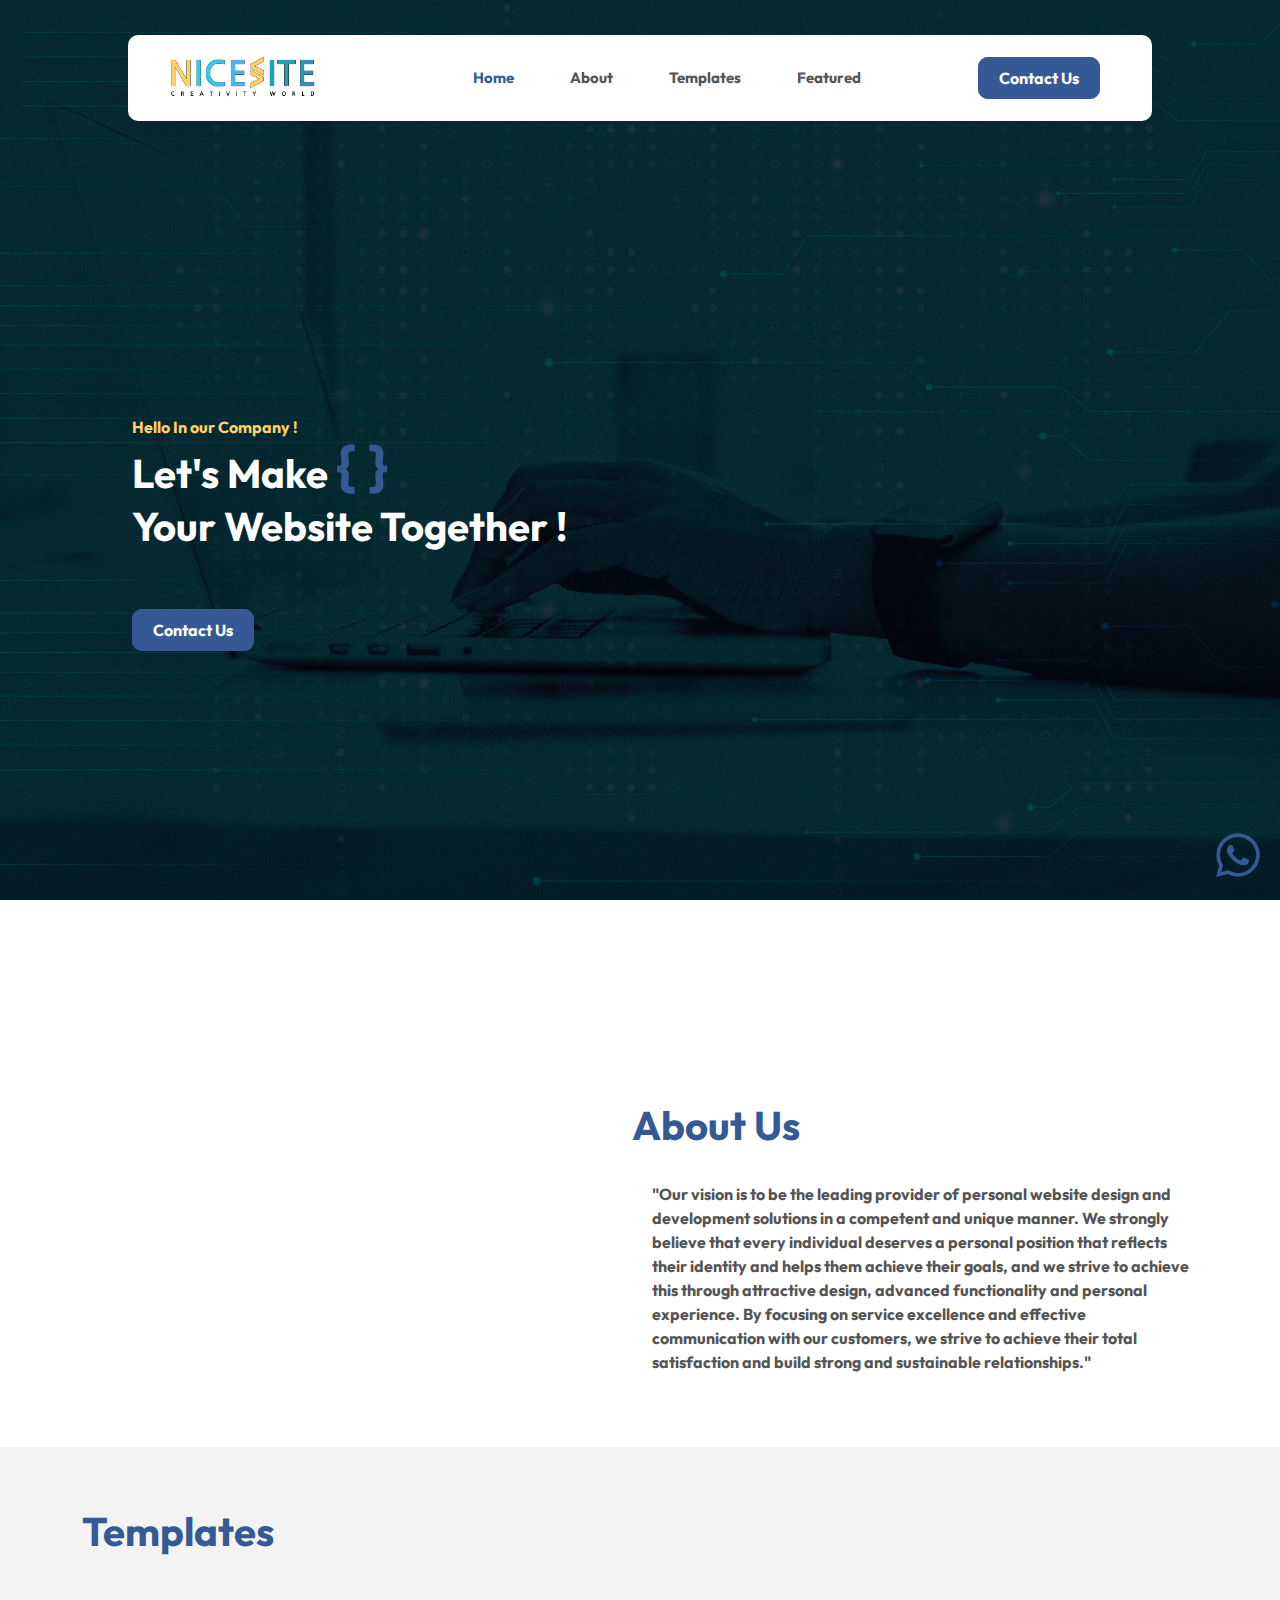
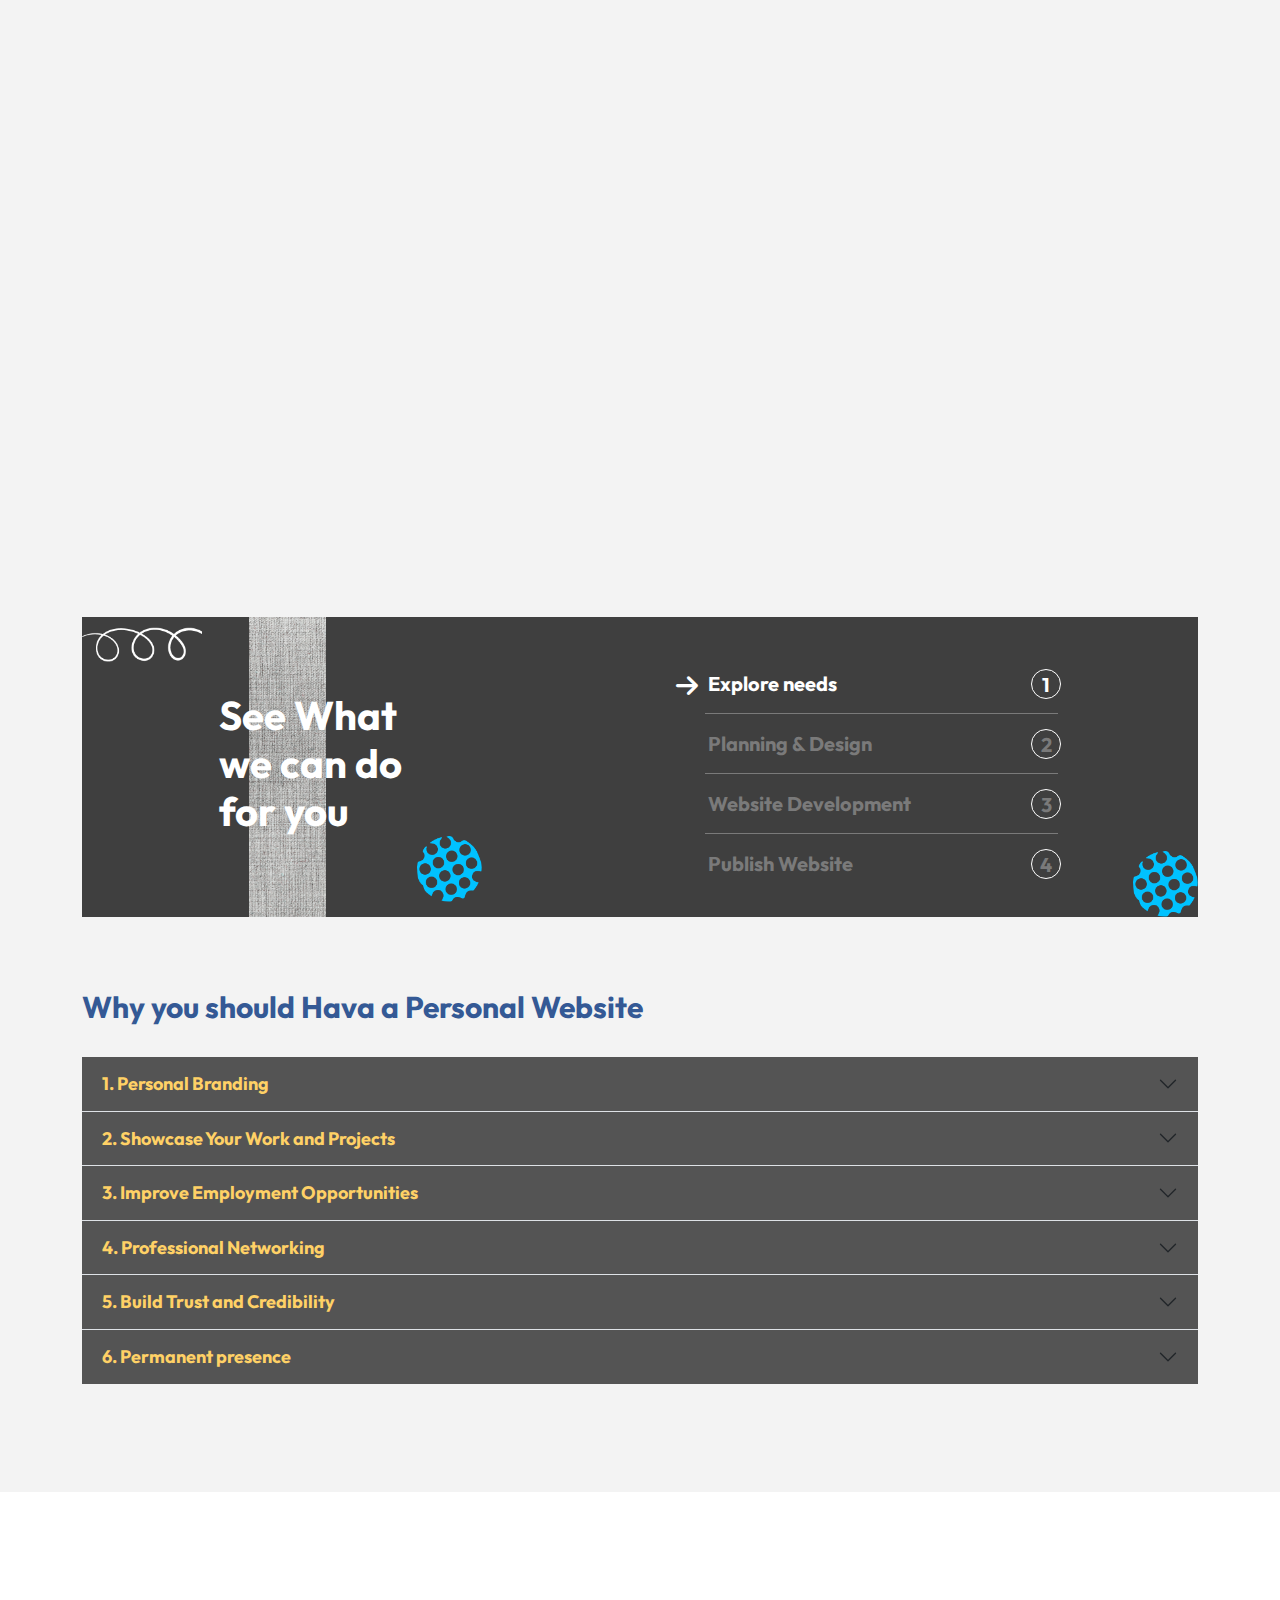
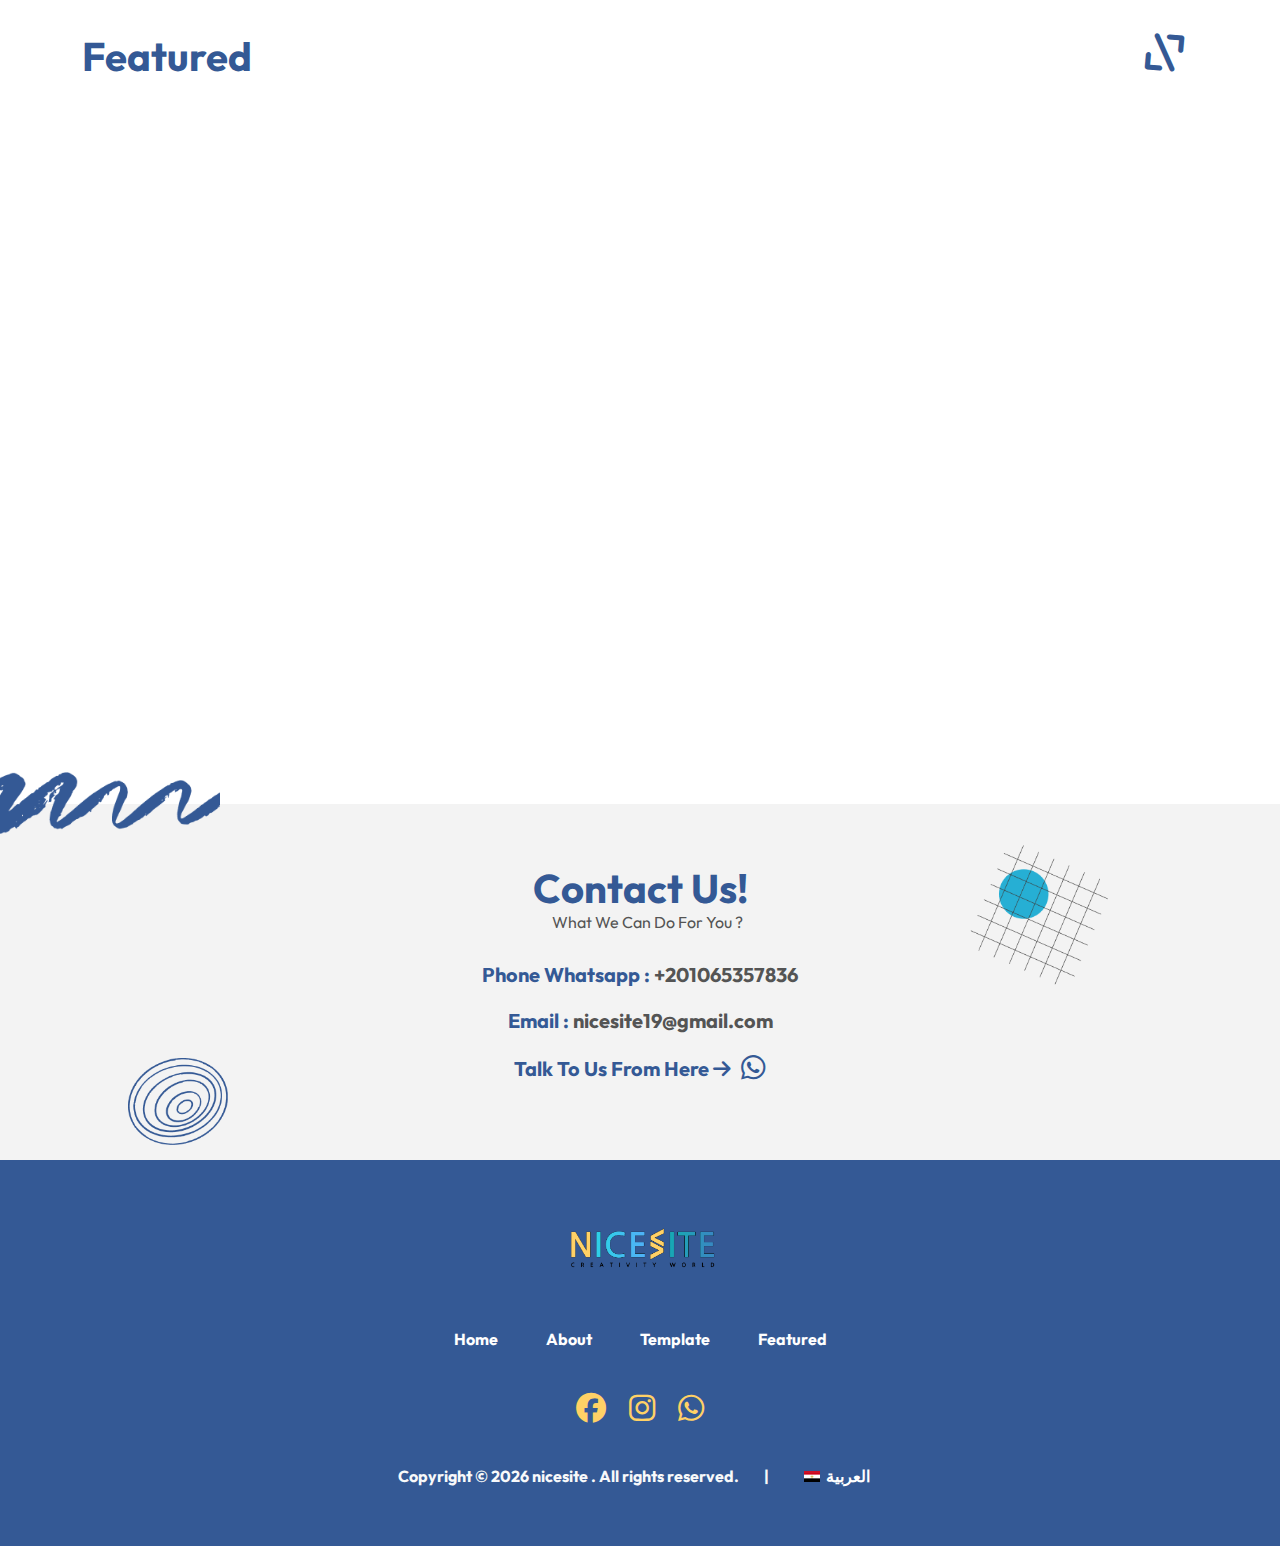
<file: index.html>
<!DOCTYPE html>
<html lang="en">
<head>
    <meta charset="UTF-8">
    <meta http-equiv="X-UA-Compatible" content="IE=edge">
    <meta name="viewport" content="width=device-width, initial-scale=1.0">
    <!-- BootStarp -->
    <link rel="stylesheet" href="css/bootstrap.min.css">
    <!-- FontAusom -->
    <link rel="stylesheet" href="css/all.min.css">
    <!-- My File -->
    <link rel="stylesheet" href="css/main.css">
    <!-- Font -->
    <link rel="preconnect" href="https://fonts.googleapis.com">
    <link rel="preconnect" href="https://fonts.gstatic.com" crossorigin>
    <link href="https://fonts.googleapis.com/css2?family=Outfit:wght@100..900&display=swap" rel="stylesheet">
    <link rel="website icon" href="imgs/icon.png" type="png">
    <title>Nice Site</title>
</head>
<body>
    <!-- اوعا تنسا الفونت يا بودددددددد <3 -->    
  <div class="whatsappicon">
    <a href="https://wa.me/message/UJYAAJQJXJMFF1" target="_blank"><i class="fa-brands fa-whatsapp"></i></a>
    <p>Talk To Us</p>
  </div>
    <!-- Start Nav -->
  <nav class="navbar navbar-expand-lg">
  <div class="container">
    <!-- <img src="imgs/mylogo.png" class="img-" alt=""> -->
    <a class="navbar-brand" href="#"><img src="imgs/mylogo.png" class="img-fluid" alt=""></a>
    <button class="navbar-toggler" type="button" data-bs-toggle="collapse" data-bs-target="#navbarSupportedContent" aria-controls="navbarSupportedContent" aria-expanded="false" aria-label="Toggle navigation">
      <span class="navbar-toggler-icon"></span>
    </button>
    <div class="collapse navbar-collapse" id="navbarSupportedContent">
      <ul class="navbar-nav m-auto mb-2 mb-lg-0">
        <li class="nav-item">
          <a class="nav-link active" aria-current="page" href="#">Home</a>
        </li>
        <li class="nav-item">
          <a class="nav-link" href="#about">About</a>
        <li class="nav-item">
          <a class="nav-link" href="#templates">Templates</a>
        <li class="nav-item">
          <a class="nav-link" href="#featured">Featured</a>
        </li>
      </ul>
      <div class="contactus d-none d-lg-block">
          <a href="#contactus">Contact Us</a>
      </div>
    </div>
  </div>
</nav>
   <!-- Start Nav -->
   <!-- Start Home -->
   <div class="home" id="home">
     <div class="container">
       <div class="text">
         <p class="firstphome">Hello In our Company !</p>
           <h1>Let's Make <span>{ }</span> <br> <span> Your Website Together ! </span></h1>
           <!-- <p>Stand out among your competitors with a distinctive and attractive design</p> -->
           <!-- <p>To become the perfect choice for creating distinctive personal websites 
             that help people highlight their personal brands and achieve their goals.</p> -->
           <div class="contactus">
              <a href="#contactus">Contact Us</a>
          </div>
            </div>
     </div>
   </div>
   <!-- End Home -->
   <!-- Start About -->
   <div class="about" id="about">
     <div class="container position-relative">
       <img src="imgs/Vector.png" alt="" class="aboutimage img-fluid vector-1" >
       <img src="imgs/Vector.png" alt="" class="aboutimage img-fluid vector-2" > 
        <div class="funabout">
           <div class="grid"><img src="imgs/grid.png" alt="" class="img-fluid"></div>
           <div class="circle"><img src="imgs/circle.png" alt="" class="img-fluid"></div>
        </div>
          <div class="row align-items-center">
            <div class="col-lg-6">
               <div class="row g-2 align-items-center">
                 <div class="col-6 position-relative" style="z-index: 2;">
                   <img src="imgs/a2.jpg" alt="" class="img-fluid rounded" style="transition-delay: 0.6s;">
                  </div>
                  <div class="col-6" style="z-index: 2;">
                    <img src="imgs/a1.jpg" alt="" class="img-fluid rounded" style="transition-delay: 0.4s;">
                    <img src="imgs/a3.jpg" alt="" class="img-fluid mt-2 rounded" style="transition-delay: 0.2s;">
                 </div>
               </div>
            </div>
            <div class="col-lg-6" style="margin-top: 100px;">
              <h3>About Us</h3>
              <p>"Our vision is to be the leading provider of personal website design and development solutions in
                 a competent and unique manner.  We strongly believe that every individual deserves 
                 a personal position that reflects their identity and helps them achieve their goals, 
                 and we strive to achieve this through attractive design, advanced functionality and personal experience.
                  By focusing on service excellence and effective communication with our customers, we strive to achieve their 
                  total satisfaction and build strong and sustainable relationships."</p>
            </div>
          </div>
     </div>
   </div>
   <!-- End About -->
   <!-- Start Templets -->
   <div class="templets" id="templates">
     <div class="container">
       <!-- <img src="imgs/star.png" alt="" class="star"> -->
        <h2>Templates</h2>
        <div class="row g-2 pt-5 pb-4">
          <div class="col-lg-4 col-md-6">
            <div class="card n_1 position-relative">
              <div class="image">
              <img src="imgs/1.png" class="card-img-top" alt="...">
              <div class="link">
                <a href="https://abdalaahmed1919.github.io/template_2/" target="_blank">Link</a>
              </div>
            </div> 
              <div class="card-body">
                <p class="card-text">Template 1</p>
              </div>
            </div>
          </div>
          <div class="col-lg-4 col-md-6">
            <div class="card n_2 position-relative">
              <div class="image">
              <img src="imgs/2.png" class="card-img-top" alt="...">
              <div class="link">
                <a href="https://abdalaahmed1919.github.io/template_4/" target="_blank">Link</a>
              </div>
              </div>
              <div class="card-body">
                <p class="card-text">Template 2</p>
              </div>
            </div>
          </div>
          <div class="col-lg-4 col-md-6">
            <div class="card n_3 position-relative">
              <div class="image">
              <img src="imgs/3.png" class="card-img-top" alt="...">
              <div class="link">
                <a href="https://abdalaahmed1919.github.io/template_5/" target="_blank">Link</a>
              </div>
              </div>
              <div class="card-body">
                <p class="card-text">Template 3</p>
              </div>
            </div>
          </div>
          <div class="col-lg-4 col-md-6">
            <div class="card n_4 position-relative">
              <div class="image">
              <img src="imgs/4.png" class="card-img-top" alt="...">
              <div class="link">
                <a href="https://abdalaahmed1919.github.io/template_1/" target="_blank">Link</a>
              </div>
              </div>
              <div class="card-body">
                <p class="card-text">Template 4</p>
              </div>
            </div>
          </div>
          <div class="col-lg-4 col-md-6">
            <div class="card n_5 position-relative">
              <div class="image">
              <img src="imgs/5.png" class="card-img-top" alt="...">
              <div class="link">
                <a href="https://abdalaahmed1919.github.io/template_3/" target="_blank">Link</a>
              </div>
              </div>
              <div class="card-body">
                <p class="card-text">Template 5</p>
              </div>
            </div>
          </div>
          <div class="col-lg-4 col-md-6">
            <div class="card n_6 position-relative">
              <div class="image">
              <img src="imgs/6.png" class="card-img-top" alt="...">
              <div class="link">
                <a href="https://abdalaahmed1919.github.io/template_6/" target="_blank">Link</a>
              </div>
              </div>
              <div class="card-body">
                <p class="card-text">Template 6</p>
              </div>
            </div>
          </div>
        </div>
        <div class="graycard mt-5 pt-4 pb-4 d-flex d-lg-flex d-md-flex">
          <img src="imgs/33.png" alt="" class="ball_1">
          <img src="imgs/33.png" alt="" class="ball_2">
          <img src="imgs/lolbe.png" alt="" class="lolbe">
          <img src="imgs/graywall.png" alt="" class="graywall">
          <div class="text">
                <h3>See What <br> we can do <br> for you </h3>
          </div>
          <div class="list">
            <ul>
              <li> <i class="fa-solid fa-arrow-right"></i> Explore needs <span>1</span></li>
              <li>Planning & Design <span>2</span></li>
              <li>Website Development <span>3</span></li>
              <li>Publish Website <span>4</span></li>
            </ul>
          </div>
        </div>
        <div class="imporatant pt-5 pb-5 mt-4 ">
          <h3>Why you should Hava a Personal Website</h3>
          <div class="accordion accordion-flush pt-4" id="accordionFlushExample">
            <div class="accordion-item">
              <h2 class="accordion-header">
                <button class="accordion-button collapsed" type="button" data-bs-toggle="collapse" data-bs-target="#flush-collapseOne" aria-expanded="false" aria-controls="flush-collapseOne">
                  1. Personal Branding 
                </button>
              </h2>
              <div id="flush-collapseOne" class="accordion-collapse collapse" data-bs-parent="#accordionFlushExample">
                <div class="accordion-body">Stand Out: A personal website helps you stand out in your field by showcasing your skills, experiences, and work.
                  <br> Control Your Image: You can control how you present yourself to the public, rather than relying solely on social media platforms.</div>
              </div>
            </div>
            <div class="accordion-item">
              <h2 class="accordion-header">
                <button class="accordion-button collapsed" type="button" data-bs-toggle="collapse" data-bs-target="#flush-collapseTwo" aria-expanded="false" aria-controls="flush-collapseTwo">
                  2. Showcase Your Work and Projects
                </button>
              </h2>
              <div id="flush-collapseTwo" class="accordion-collapse collapse" data-bs-parent="#accordionFlushExample">
                <div class="accordion-body">Portfolio: If you are a designer, writer, photographer, or developer, you can use your personal website to display your work and projects. This helps attract clients and job opportunities.</div>
              </div>
            </div>
            <div class="accordion-item">
              <h2 class="accordion-header">
                <button class="accordion-button collapsed" type="button" data-bs-toggle="collapse" data-bs-target="#flush-collapseThree" aria-expanded="false" aria-controls="flush-collapseThree">
                  3. Improve Employment Opportunities
                </button>
              </h2>
              <div id="flush-collapseThree" class="accordion-collapse collapse" data-bs-parent="#accordionFlushExample">
                <div class="accordion-body">Interactive Resume: A personal website can serve as an interactive resume where potential employers can learn about your detailed experiences and skills.
                 <br> Digital Presence: Your online presence can attract new job opportunities by showcasing your talents to potential employers.</div>
              </div>
            </div>
            <div class="accordion-item">
              <h2 class="accordion-header">
                <button class="accordion-button collapsed" type="button" data-bs-toggle="collapse" data-bs-target="#flush-collapsefour" aria-expanded="false" aria-controls="flush-collapseThree">
                  4. Professional Networking
                </button>
              </h2>
              <div id="flush-collapsefour" class="accordion-collapse collapse" data-bs-parent="#accordionFlushExample">
                <div class="accordion-body">Communication Tool: A personal website provides a way to connect with other professionals in your field, by offering contact information and links to social media profiles.</div>
              </div>
            </div>
            <div class="accordion-item">
              <h2 class="accordion-header">
                <button class="accordion-button collapsed" type="button" data-bs-toggle="collapse" data-bs-target="#flush-collapsefive" aria-expanded="false" aria-controls="flush-collapseThree">
                  5. Build Trust and Credibility
                </button>
              </h2>
              <div id="flush-collapsefive" class="accordion-collapse collapse" data-bs-parent="#accordionFlushExample">
                <div class="accordion-body">Professional Appearance: A professional website enhances your credibility and trustworthiness, whether from potential clients or business partners.
                <br>  Showcase Awards and Certifications: Displaying awards and certifications can confirm your competence and expertise.</div>
              </div>
            </div>
            <div class="accordion-item">
              <h2 class="accordion-header">
                <button class="accordion-button collapsed" type="button" data-bs-toggle="collapse" data-bs-target="#flush-collapsesix" aria-expanded="false" aria-controls="flush-collapseThree">
                  6. Permanent presence
                </button>
              </h2>
              <div id="flush-collapsesix" class="accordion-collapse collapse" data-bs-parent="#accordionFlushExample">
                <div class="accordion-body">Always Available: A personal website is available around the clock, allowing people to learn more about you at any time.
                 <br>  Global Reach: Anyone from anywhere in the world can access your personal website, expanding your reach and influence.</div>
              </div>
            </div>
          </div>
        </div>
     </div>
   </div>
   <!-- End Templets -->
   <!-- Start Featured -->
   <div class="featured" id="featured">
     <div class="container">
      <i class="fa-solid fa-code"></i>
         <h2>Featured</h2>
          <div class="row g-2 pt-5">
            <div class="col-lg-4 col-md-6">
              <div class="card">
                <div class="card-title">Custom Design</div>
                <div class="card-text">
                  Creating a unique website that perfectly aligns with the client's identity and goals.
                </div>
              </div>
            </div>
            <div class="col-lg-4 col-md-6">
              <div class="card">
                <div class="card-title">Responsive</div>
                <div class="card-text">
                  Ensuring a seamless user experience across various devices such as desktops, smartphones, and tablets.
                </div>
              </div>
            </div>
            <div class="col-lg-4 col-md-6">
              <div class="card">
                <div class="card-title">Good user experience</div>
                <div class="card-text">
                  Designing a user-friendly interface and effective navigation to ensure user comfort and engagement.
                </div>
              </div>
            </div>
            <div class="col-lg-4 col-md-6">
              <div class="card">
                <div class="card-title">Hosting & Technical Support</div>
                <div class="card-text">
                  Providing secure and reliable hosting services for personal websites along with continuous technical support.
                </div>
              </div>
            </div>
            <div class="col-lg-4 col-md-6">
              <div class="card">
                <div class="card-title">Advanced Technology</div>
                <div class="card-text">
                  Using the latest web development technologies and tools such as HTML5, CSS3, JavaScript, and others to ensure superior performance and long-term security.
                </div>
              </div>
            </div>
            <div class="col-lg-4 col-md-6">
              <div class="card">
                <div class="card-title">Standards Compliance</div>
                <div class="card-text">
                  Ensuring compliance with global web standards to provide a consistent and reliable user experience.
                </div>
              </div>
            </div>
          </div>
     </div>
   </div>
   <!-- End Featured -->
   <!-- Start Contact Us -->
   <div class="contactuspage text-center" id="contactus">
     <div class="container">
       <img src="imgs/p.png" alt="" class="img-fluid upcontact">
       <img src="imgs/Frame.png" alt="" class="lolbecontact img-fluid">
      <div class="funabout">
        <div class="grid"><img src="imgs/grid.png" alt="" class="img-fluid"></div>
        <div class="circle"><img src="imgs/circle.png" alt="" class="img-fluid"></div>
     </div>
        <h2>Contact Us!</h2>
        <p class="pfirst">What We Can Do For You ?</p>
        <div class="information">
          <p>Phone Whatsapp :<span> +201065357836</span></p>
          <p>Email :<span> nicesite19@gmail.com</span></p>
          <P>Talk To Us From Here <i class="fa-solid fa-arrow-right"></i> <a target="_blank" href="https://wa.me/message/UJYAAJQJXJMFF1"><i class="fa-brands fa-whatsapp whatsapp"></i></a> </P>
        </div>
     </div>
   </div>
   <!-- End Contact Us -->
   <!-- Start Footer -->
   <div class="footer text-center">
     <div class="container">
       <div class="row">
         <div class="col-12">
          <div class="logo mb-3">
            <img src="imgs/mylogo.png" alt="" class="img-fluid logo"> 
          </div>
          <!-- <p class="text-light fw-bold ms-4 col_1">Concept Softworks is a software company, 
            we develop custom built software for clients - covering everything from financial institutions 
            & medical companies all the way to tech companies and government organizations.</p> -->
         </div>
         <div class="col-12">
           <ul class="navbar-nav fw-bold">
             <li class="p-lg-4  p-2"> <a href="#home" class=" nav-link">Home</a> </li>
             <li class="p-lg-4  p-2"> <a href="#about" class="nav-link">About</a> </li>
             <li class="p-lg-4  p-2"> <a href="#templates" class="nav-link">Template</a> </li>
             <li class="p-lg-4  p-2"> <a href="#featured" class=" nav-link">Featured</a> </li>
           </ul>
           <div class="socialmedia">
           <a href="https://www.facebook.com/profile.php?id=61561464607743" target="_blank"><i class="fa-brands fa-facebook"></i></a>
           <a href="https://www.instagram.com/nicesite_agency?igsh=eXVydHVyaWxvbzBr" target="_blank"><i class="fa-brands fa-instagram"></i></a>
           <a href="https://wa.me/message/UJYAAJQJXJMFF1" target="_blank"><i class="fa-brands fa-whatsapp"></i></a>
           </div>
         </div>
       </div>
       <div class="bootomfooter pt-4 text-light fw-bold">
         <p class="year">Copyright © <span></span> nicesite . All rights reserved.</p>
       <p>|</p>  <a href="ar.html" target="_blank" class="btn"><p class=" fw-bold"> <img src="imgs/flag.png" alt="">  العربية   </p></a>
       </div>
     </div>
   </div>
   <!-- End Footer -->
    <script src="js/bootstrap.bundle.min.js"></script>
    <script src="js/main.js"></script>
</body>
</html>
</file>
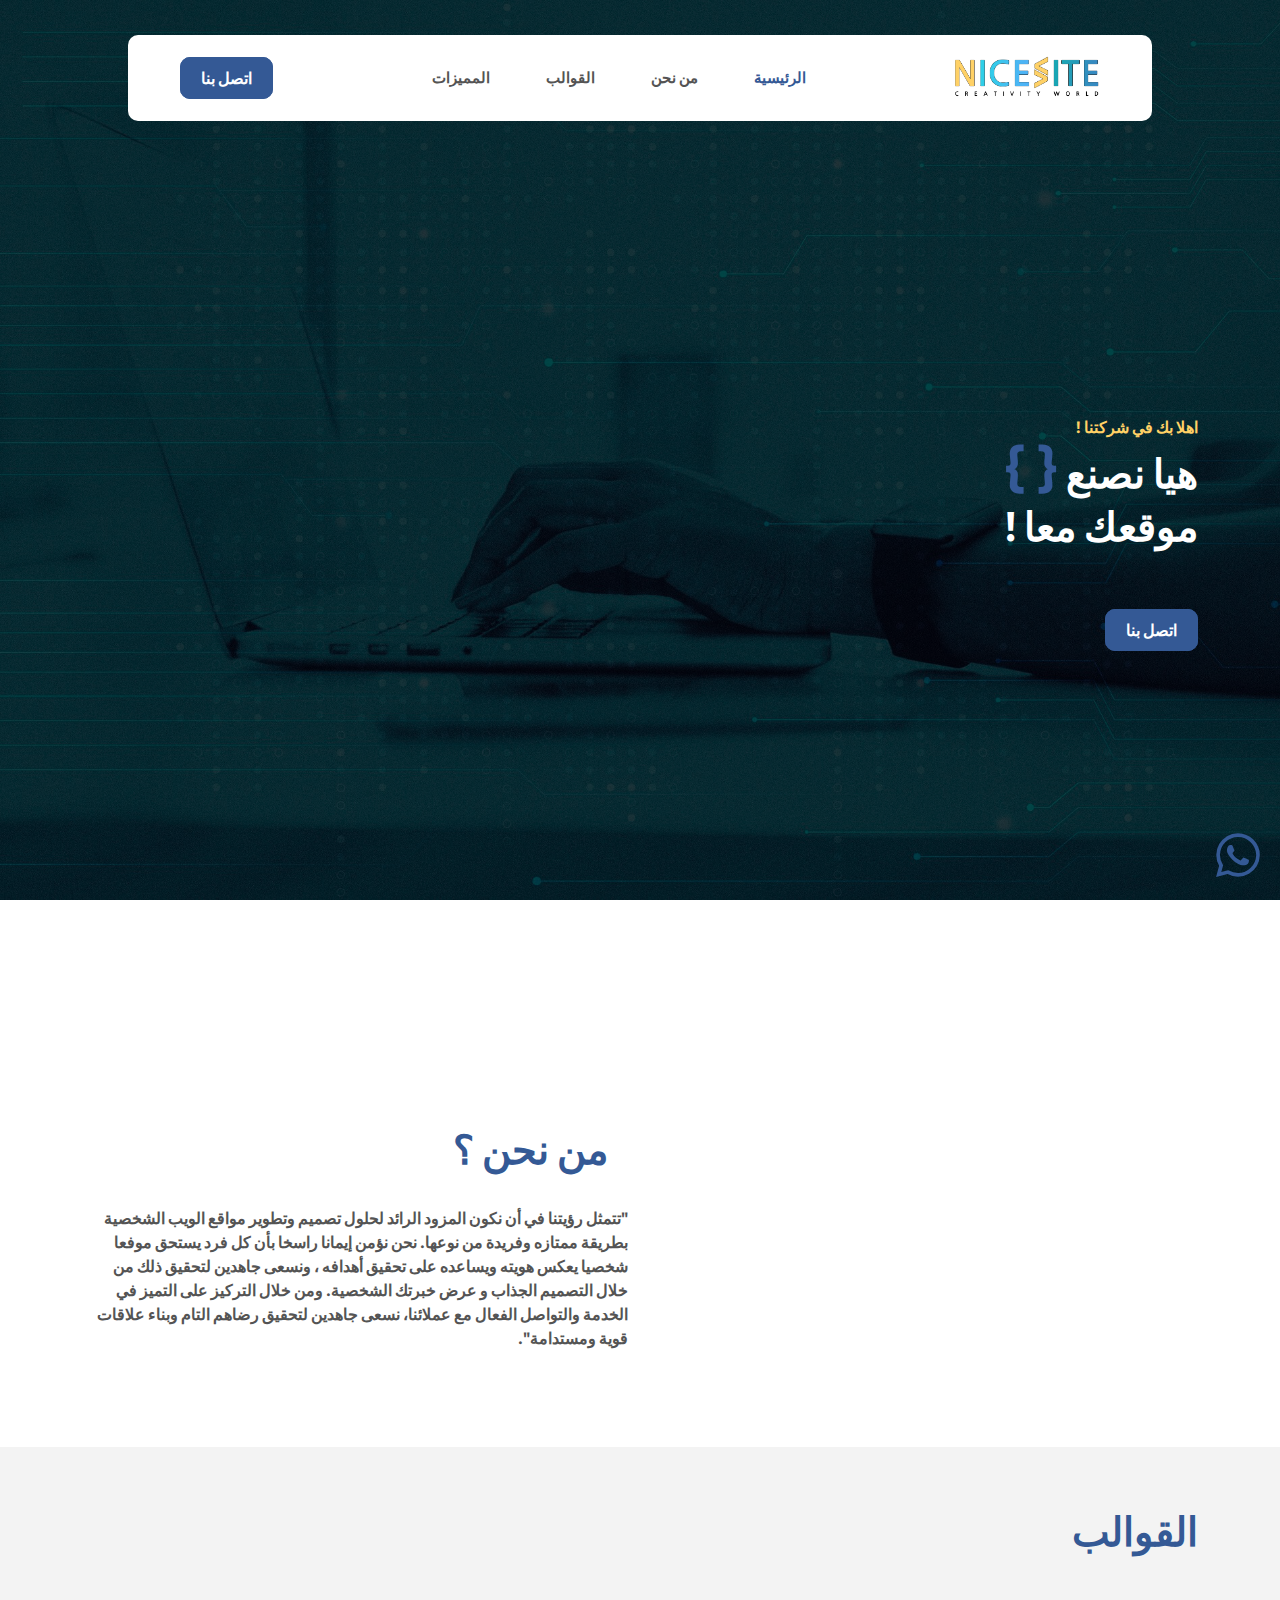
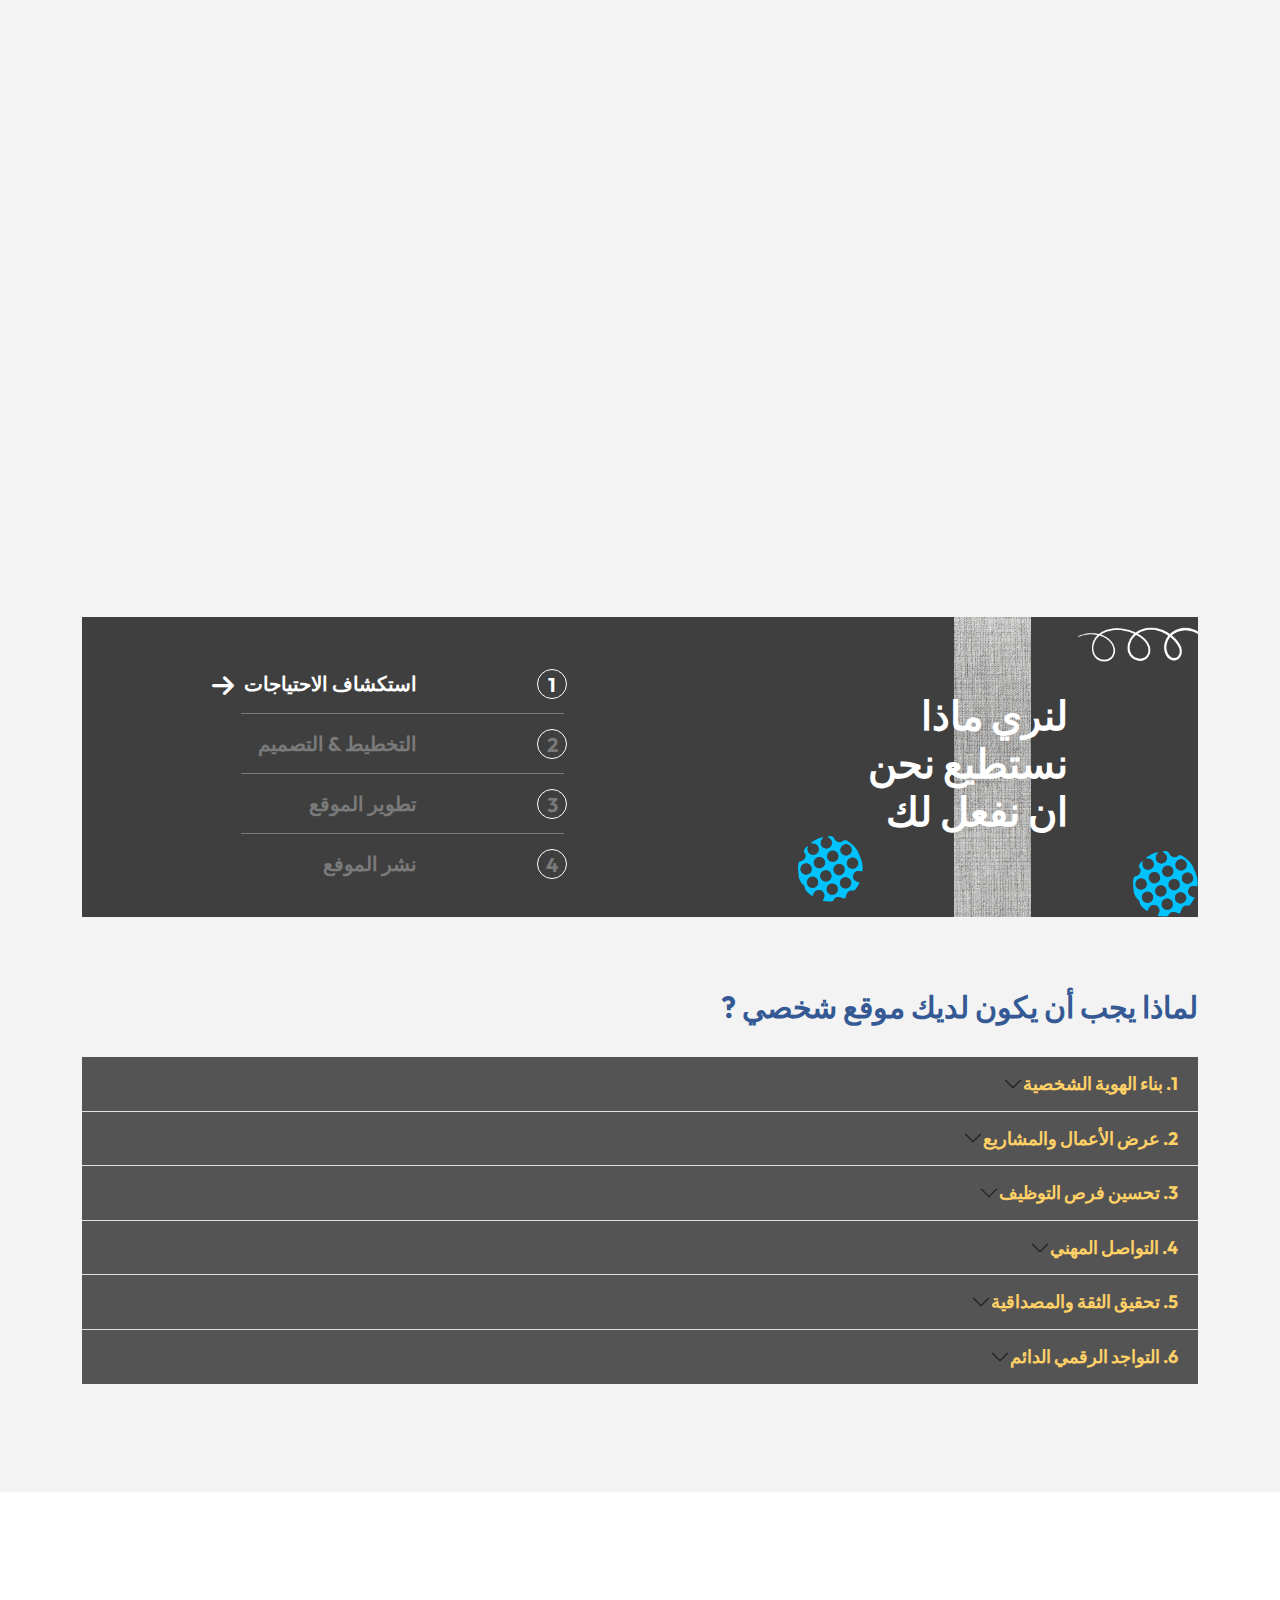
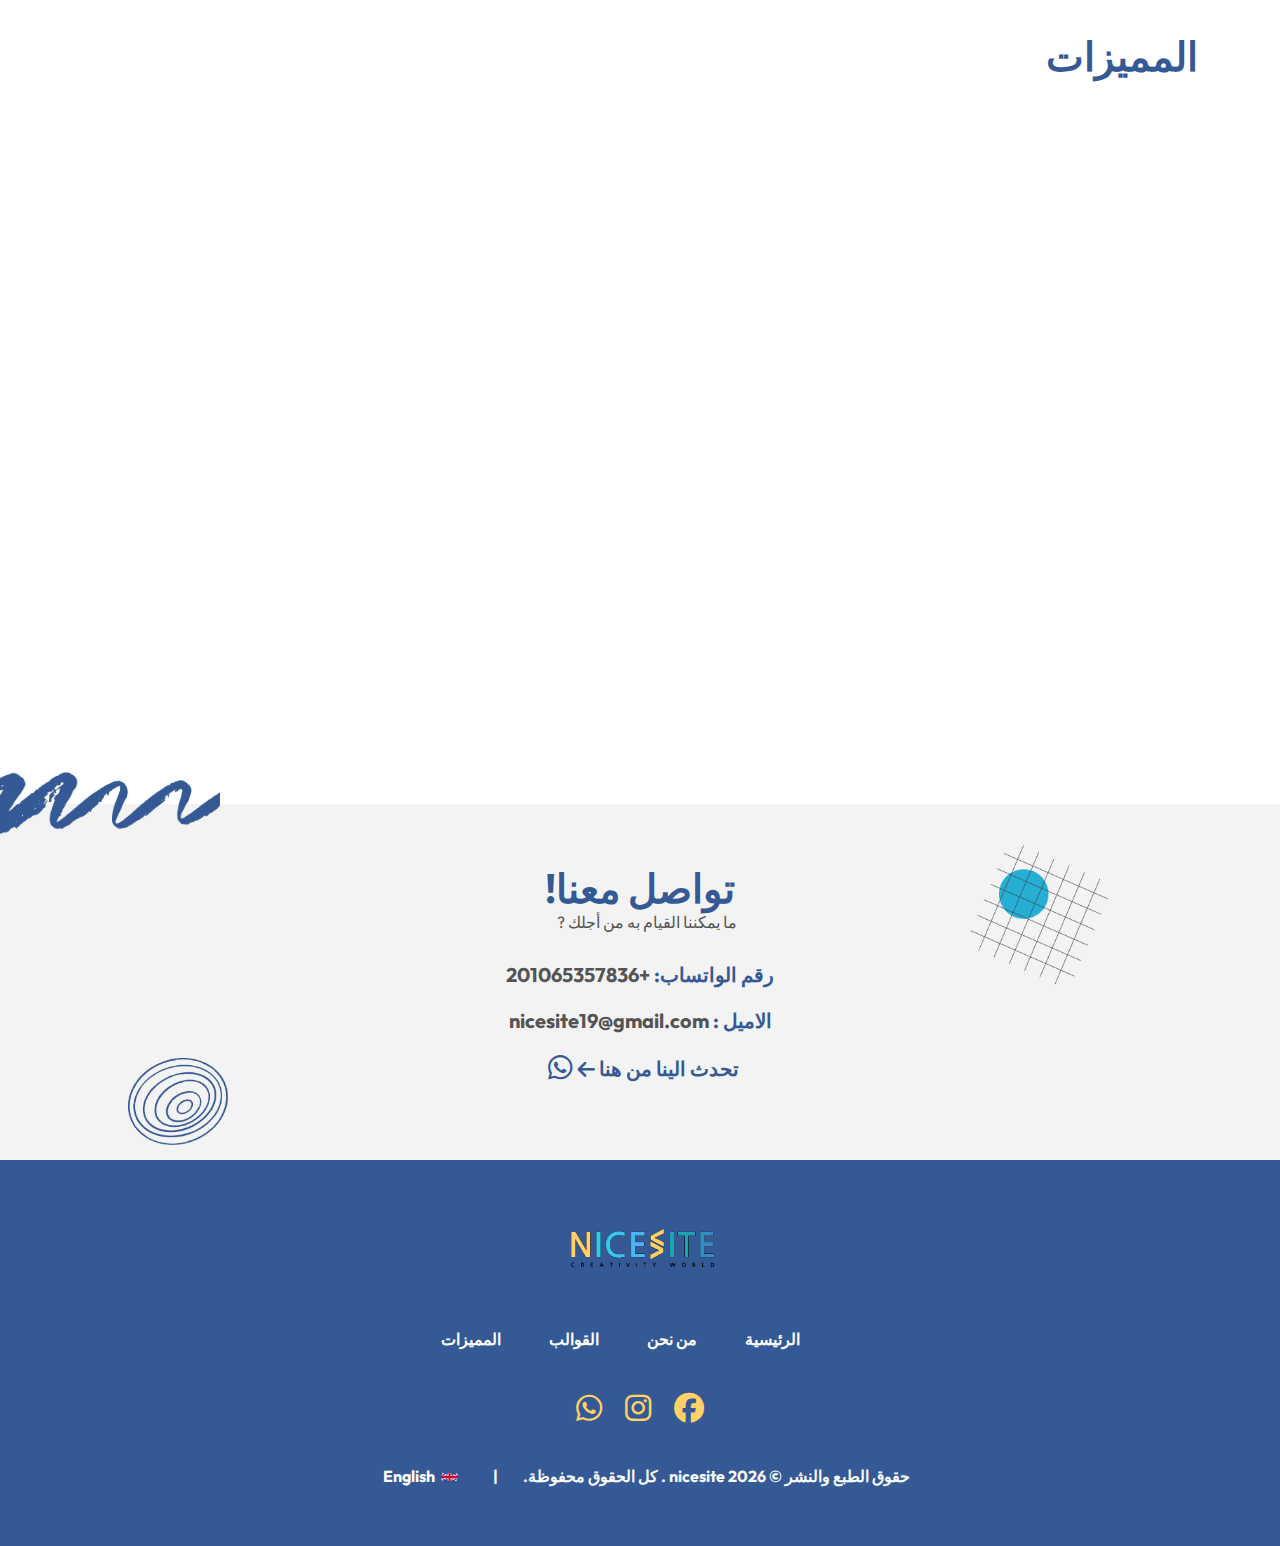
<file: ar.html>
<!DOCTYPE html>
<html lang="en">
<head>
    <meta charset="UTF-8">
    <meta http-equiv="X-UA-Compatible" content="IE=edge">
    <meta name="viewport" content="width=device-width, initial-scale=1.0">
    <!-- BootStarp -->
    <link rel="stylesheet" href="css/bootstrap.min.css">
    <!-- FontAusom -->
    <link rel="stylesheet" href="css/all.min.css">
    <!-- My File -->
    <link rel="stylesheet" href="css/main.css">
    <!-- MY file in Arabic lang -->
    <link rel="stylesheet" href="css/main_ltr.css">
    <!-- Font -->
    <link rel="preconnect" href="https://fonts.googleapis.com">
    <link rel="preconnect" href="https://fonts.gstatic.com" crossorigin>
    <link href="https://fonts.googleapis.com/css2?family=Outfit:wght@100..900&display=swap" rel="stylesheet">
    <link rel="website icon" href="imgs/icon.png" type="png">
    <title>Nice Site</title>
</head>
<body dir="rtl">
    <!-- اوعا تنسا الفونت يا بودددددددد <3 -->    
  <div class="whatsappicon">
    <a href="https://wa.me/message/UJYAAJQJXJMFF1" target="_blank"><i class="fa-brands fa-whatsapp"></i></a>
    <p>تحدث الينا </p>
  </div>
    <!-- Start Nav -->
  <nav class="navbar navbar-expand-lg">
  <div class="container">
    <!-- <img src="imgs/mylogo.png" class="img-" alt=""> -->
    <a class="navbar-brand" href="#"><img src="imgs/mylogo.png" class="img-fluid" alt=""></a>
    <button class="navbar-toggler" type="button" data-bs-toggle="collapse" data-bs-target="#navbarSupportedContent" aria-controls="navbarSupportedContent" aria-expanded="false" aria-label="Toggle navigation">
      <span class="navbar-toggler-icon"></span>
    </button>
    <div class="collapse navbar-collapse" id="navbarSupportedContent">
      <ul class="navbar-nav m-auto mb-2 mb-lg-0">
        <li class="nav-item">
          <a class="nav-link active" aria-current="page" href="#">الرئيسية</a>
        </li>
        <li class="nav-item">
          <a class="nav-link" href="#about">من نحن</a>
        <li class="nav-item">
          <a class="nav-link" href="#templates">القوالب</a>
        <li class="nav-item">
          <a class="nav-link" href="#featured">المميزات</a>
        </li>
      </ul>
      <div class="contactus d-none d-lg-block">
          <a href="#contactus">اتصل بنا </a>
      </div>
    </div>
  </div>
</nav>
   <!-- Start Nav -->
   <!-- Start Home -->
   <div class="home" id="home">
     <div class="container">
       <div class="text">
         <p class="firstphome">اهلا بك في شركتنا !</p>
           <h1>هيا نصنع <span>{ }</span> <br> <span>موقعك معا ! </span></h1>
           <!-- <p>Stand out among your competitors with a distinctive and attractive design</p> -->
           <!-- <p>To become the perfect choice for creating distinctive personal websites 
             that help people highlight their personal brands and achieve their goals.</p> -->
           <div class="contactus">
              <a href="#contactus">اتصل بنا</a>
          </div>
            </div>
     </div>
   </div>
   <!-- End Home -->
   <!-- Start About -->
   <div class="about" id="about">
     <div class="container position-relative">
       <img src="imgs/Vector.png" alt="" class="aboutimage img-fluid vector-1" >
       <img src="imgs/Vector.png" alt="" class="aboutimage img-fluid vector-2" > 
        <div class="funabout">
           <div class="grid"><img src="imgs/grid.png" alt="" class="img-fluid"></div>
           <div class="circle"><img src="imgs/circle.png" alt="" class="img-fluid"></div>
        </div>
          <div class="row align-items-center">
            <div class="col-lg-6">
               <div class="row g-2 align-items-center">
                 <div class="col-6 position-relative" style="z-index: 2;">
                   <img src="imgs/a2.jpg" alt="" class="img-fluid rounded" style="transition-delay: 0.6s;">
                  </div>
                  <div class="col-6" style="z-index: 2;">
                    <img src="imgs/a1.jpg" alt="" class="img-fluid rounded" style="transition-delay: 0.4s;">
                    <img src="imgs/a3.jpg" alt="" class="img-fluid mt-2 rounded" style="transition-delay: 0.2s;">
                 </div>
               </div>
            </div>
            <div class="col-lg-6" style="margin-top: 100px;">
              <h3>من نحن ؟</h3>
              <p>"تتمثل رؤيتنا في أن نكون المزود
                   الرائد لحلول تصميم
                    وتطوير مواقع الويب الشخصية بطريقة ممتازه وفريدة من نوعها. نحن نؤمن إيمانا
                    راسخا بأن كل فرد يستحق موفعا شخصيا يعكس هويته ويساعده على تحقيق أهدافه 
                   ، ونسعى جاهدين لتحقيق ذلك من خلال التصميم الجذاب  و عرض خبرتك
                    الشخصية. ومن خلال التركيز على التميز في الخدمة والتواصل الفعال مع
                    عملائنا، نسعى جاهدين لتحقيق رضاهم التام وبناء علاقات قوية ومستدامة".</p>
            </div>
          </div>
     </div>
   </div>
   <!-- End About -->
   <!-- Start Templets -->
   <div class="templets" id="templates">
     <div class="container">
       <!-- <img src="imgs/star.png" alt="" class="star"> -->
        <h2>القوالب</h2>
        <div class="row g-2 pt-5 pb-4">
          <div class="col-lg-4 col-md-6">
            <div class="card n_1">
              <div class="image">
              <img src="imgs/1.png" class="card-img-top" alt="...">
              <div class="link">
                <a href="https://abdalaahmed1919.github.io/template_2/" target="_blank">Link</a>
              </div>
              </div>
              <div class="card-body">
                <p class="card-text">قالب 1</p>
              </div>
            </div>
          </div>
          <div class="col-lg-4 col-md-6">
            <div class="card n_2">
              <div class="image">
              <img src="imgs/2.png" class="card-img-top" alt="...">
              <div class="link">
                <a href="https://abdalaahmed1919.github.io/template_4/" target="_blank">Link</a>
              </div>
              </div>
              <div class="card-body">
                <p class="card-text">قالب 2</p>
              </div>
            </div>
          </div>
          <div class="col-lg-4 col-md-6">
            <div class="card n_3">
              <div class="image">
              <img src="imgs/3.png" class="card-img-top" alt="...">
              <div class="link">
                <a href="https://abdalaahmed1919.github.io/template_5/" target="_blank">Link</a>
              </div>
              </div>            
              <div class="card-body">
                <p class="card-text">قالب 3</p>
              </div>
            </div>
          </div>
          <div class="col-lg-4 col-md-6">
            <div class="card n_4">
              <div class="image">
              <img src="imgs/4.png" class="card-img-top" alt="...">
              <div class="link">
                <a href="https://abdalaahmed1919.github.io/template_1/" target="_blank">Link</a>
              </div>
              </div>
              <div class="card-body">
                <p class="card-text">قالب 4</p>
              </div>
            </div>
          </div>
          <div class="col-lg-4 col-md-6">
            <div class="card n_5">
              <div class="image">                
              <img src="imgs/5.png" class="card-img-top" alt="...">
              <div class="link">
                <a href="https://abdalaahmed1919.github.io/template_3/" target="_blank">Link</a>
              </div>
              </div>
              <div class="card-body">
                <p class="card-text">قالب 5</p>
              </div>
            </div>
          </div>
          <div class="col-lg-4 col-md-6">
            <div class="card n_6">
              <div class="image">
              <img src="imgs/6.png" class="card-img-top" alt="...">
              <div class="link">
                <a href="https://abdalaahmed1919.github.io/template_6/" target="_blank">Link</a>
              </div>
              </div>
              <div class="card-body">
                <p class="card-text">قالب 6</p>
              </div>
            </div>
          </div>
        </div>
        <div class="graycard mt-5 pt-4 pb-4 d-flex d-lg-flex d-md-flex">
          <img src="imgs/33.png" alt="" class="ball_1">
          <img src="imgs/33.png" alt="" class="ball_2">
          <img src="imgs/lolbe.png" alt="" class="lolbe">
          <img src="imgs/graywall.png" alt="" class="graywall">
          <div class="text">
                <h3>لنري ماذا <br> نستطيع نحن <br> ان نفعل لك </h3>
          </div>
          <div class="list">
            <ul>
              <li> <i class="fa-solid fa-arrow-right"></i> استكشاف الاحتياجات <span>1</span></li>
              <li>التخطيط & التصميم <span>2</span></li>
              <li>تطوير الموقع <span>3</span></li>
              <li>نشر الموفع <span>4</span></li>
            </ul>
          </div>
        </div>
        <div class="imporatant pt-5 pb-5 mt-4 ">
          <h3>لماذا يجب أن يكون لديك موقع شخصي ?</h3>
          <div class="accordion accordion-flush pt-4" id="accordionFlushExample">
            <div class="accordion-item">
              <h2 class="accordion-header">
                <button class="accordion-button collapsed" type="button" data-bs-toggle="collapse" data-bs-target="#flush-collapseOne" aria-expanded="false" aria-controls="flush-collapseOne">
                    1. بناء الهوية الشخصية
                </button>
              </h2>
              <div id="flush-collapseOne" class="accordion-collapse collapse" data-bs-parent="#accordionFlushExample">
                <div class="accordion-body">تميزك عن الآخرين : يساعدك الموقع الشخصي في تمييز نفسك عن الآخرين في مجالك من خلال عرض مهاراتك وخبراتك وأعمالك. <br>
                    التحكم في الصورة العامة : يمكنك التحكم في كيفية عرض نفسك أمام الجمهور، بدلاً من الاعتماد على منصات التواصل الاجتماعي فقط.</div>
              </div>
            </div>
            <div class="accordion-item">
              <h2 class="accordion-header">
                <button class="accordion-button collapsed" type="button" data-bs-toggle="collapse" data-bs-target="#flush-collapseTwo" aria-expanded="false" aria-controls="flush-collapseTwo">
                    2. عرض الأعمال والمشاريع
                </button>
              </h2>
              <div id="flush-collapseTwo" class="accordion-collapse collapse" data-bs-parent="#accordionFlushExample">
                <div class="accordion-body">محفظة أعمال  : إذا كنت مصممًا، كاتبًا، مصورًا، أو مبرمجًا، يمكنك استخدام الموقع الشخصي لعرض أعمالك ومشاريعك. هذا يساعدك في جذب العملاء والفرص الوظيفية.   </div>
              </div>
            </div>
            <div class="accordion-item">
              <h2 class="accordion-header">
                <button class="accordion-button collapsed" type="button" data-bs-toggle="collapse" data-bs-target="#flush-collapseThree" aria-expanded="false" aria-controls="flush-collapseThree">
                    3. تحسين فرص التوظيف
                </button>
              </h2>
              <div id="flush-collapseThree" class="accordion-collapse collapse" data-bs-parent="#accordionFlushExample">
                <div class="accordion-body">سيرة ذاتية تفاعلية : يمكن أن يكون الموقع الشخصي بمثابة سيرة ذاتية تفاعلية، حيث يمكن لأصحاب العمل الاطلاع على خبراتك ومهاراتك بشكل مفصل. <br>
                    التواجد الرقمي : وجودك على الإنترنت يمكن أن يجذب فرص عمل جديدة من خلال اكتشاف مهاراتك من قبل أرباب العمل المحتملين.</div>
              </div>
            </div>
            <div class="accordion-item">
              <h2 class="accordion-header">
                <button class="accordion-button collapsed" type="button" data-bs-toggle="collapse" data-bs-target="#flush-collapsefour" aria-expanded="false" aria-controls="flush-collapseThree">
                    4. التواصل المهني
                </button>
              </h2>
              <div id="flush-collapsefour" class="accordion-collapse collapse" data-bs-parent="#accordionFlushExample">
                <div class="accordion-body">وسيلة للتواصل : يوفر الموقع وسيلة للتواصل مع المهنيين الآخرين في مجالك، من خلال تقديم معلومات الاتصال وروابط لحسابات التواصل الاجتماعي.</div>
              </div>
            </div>
            <div class="accordion-item">
              <h2 class="accordion-header">
                <button class="accordion-button collapsed" type="button" data-bs-toggle="collapse" data-bs-target="#flush-collapsefive" aria-expanded="false" aria-controls="flush-collapseThree">
                    5. تحقيق الثقة والمصداقية
                </button>
              </h2>
              <div id="flush-collapsefive" class="accordion-collapse collapse" data-bs-parent="#accordionFlushExample">
                <div class="accordion-body">مظهر احترافي : وجود موقع احترافي يعزز من مصداقيتك وثقة الناس بك، سواء كانوا عملاء محتملين أو شركاء عمل. <br>    
                    عرض الجوائز والشهادات : يمكنك عرض الجوائز والشهادات التي حصلت عليها لتأكيد كفاءتك وخبراتك.</div>
              </div>
            </div>
            <div class="accordion-item">
              <h2 class="accordion-header">
                <button class="accordion-button collapsed" type="button" data-bs-toggle="collapse" data-bs-target="#flush-collapsesix" aria-expanded="false" aria-controls="flush-collapseThree">
                    6. التواجد الرقمي الدائم
                </button>
              </h2>
              <div id="flush-collapsesix" class="accordion-collapse collapse" data-bs-parent="#accordionFlushExample">
                <div class="accordion-body">متاح دائمًا : الموقع الشخصي يكون متاحًا على مدار الساعة، مما يتيح للناس معرفة المزيد عنك في أي وقت. <br>
                    عالمي : يمكن لأي شخص من أي مكان في العالم الوصول إلى موقعك الشخصي، مما يوسع نطاق تواجدك وتأثيرك.</div>
              </div>
            </div>
          </div>
        </div>
     </div>
   </div>
   <!-- End Templets -->
   <!-- Start Featured -->
   <div class="featured" id="featured">
     <div class="container">
      <i class="fa-solid fa-code"></i>
         <h2>المميزات</h2>
          <div class="row g-2 pt-5">
            <div class="col-lg-4 col-md-6">
              <div class="card">
                <div class="card-title">تصميم مخصص</div>
                <div class="card-text">
                    إنشاء موقع ويب فريد يتوافق تماما مع هوية العميل وأهدافه.
                </div>
              </div>
            </div>
            <div class="col-lg-4 col-md-6">
              <div class="card">
                <div class="card-title">متجاوب</div>
                <div class="card-text">
                    ضمان تجربة مستخدم سلسة عبر أجهزة مختلفة مثل أجهزة الكمبيوتر المكتبية والهواتف الذكية والأجهزة اللوحية.
                </div>
              </div>
            </div>
            <div class="col-lg-4 col-md-6">
              <div class="card">
                <div class="card-title">تجربة مستخدم جيدة</div>
                <div class="card-text">
                    تصميم واجهة سهلة الاستخدام وتنقل فعال لضمان راحة المستخدم ومشاركته.
                </div>
              </div>
            </div>
            <div class="col-lg-4 col-md-6">
              <div class="card">
                <div class="card-title">الاستضافة والدعم الفني</div>
                <div class="card-text">
                    توفير خدمات استضافة آمنة وموثوقة للمواقع الشخصية بالأضافه الي الدعم الفني المستمر.
                </div>
              </div>
            </div>
            <div class="col-lg-4 col-md-6">
              <div class="card">
                <div class="card-title">استخدام التكنولوجيا المتقدمة </div>
                 <div class="card-text">
                    استخدام أحدث تقنيات وأدوات تطوير الويب مثل HTML5 و CSS3 و JavaScript وغيرها لضمان الأداء المتفوق والأمان على المدى الطويل.
                </div>
              </div>
            </div>
            <div class="col-lg-4 col-md-6">
              <div class="card">
                <div class="card-title">الامتثال للمعايير</div>
                <div class="card-text">
                    ضمان الامتثال لمعايير الويب العالمية لتوفير تجربة مستخدم متسقة وموثوقة.
                </div>
              </div>
            </div>
          </div>
     </div>
   </div>
   <!-- End Featured -->
   <!-- Start Contact Us -->
   <div class="contactuspage text-center" id="contactus">
     <div class="container">
       <img src="imgs/p.png" alt="" class="img-fluid upcontact">
       <img src="imgs/Frame.png" alt="" class="lolbecontact img-fluid">
      <div class="funabout">
        <div class="grid"><img src="imgs/grid.png" alt="" class="img-fluid"></div>
        <div class="circle"><img src="imgs/circle.png" alt="" class="img-fluid"></div>
     </div>
        <h2>تواصل معنا!</h2>
        <p class="pfirst">ما يمكننا القيام به من أجلك  ?</p>
        <div class="information">
          <p>رقم الواتساب:<span> +201065357836</span></p>
          <p>الاميل :<span> nicesite19@gmail.com</span></p>
          <P>تحدث الينا من هنا <i style="transform: rotate(180deg);" class="fa-solid fa-arrow-right"></i> <a target="_blank" href="https://wa.me/message/UJYAAJQJXJMFF1"><i class="fa-brands fa-whatsapp whatsapp"></i></a> </P>
        </div>
     </div>
   </div>
   <!-- End Contact Us -->
   <!-- Start Footer -->
   <div class="footer text-center">
     <div class="container">
       <div class="row">
         <div class="col-12">
          <div class="logo mb-3">
            <img src="imgs/mylogo.png" alt="" class="img-fluid" dir="rtl"> 
          </div>
          <!-- <p class="text-light fw-bold ms-4 col_1">Concept Softworks is a software company, 
            we develop custom built software for clients - covering everything from financial institutions 
            & medical companies all the way to tech companies and government organizations.</p> -->
         </div>
         <div class="col-12">
           <ul class="navbar-nav fw-bold">
             <li class="p-lg-4  p-2"> <a href="#home" class=" nav-link">الرئيسية</a> </li>
             <li class="p-lg-4  p-2"> <a href="#about" class="nav-link">من نحن</a> </li>
             <li class="p-lg-4  p-2"> <a href="#templates" class="nav-link">القوالب</a> </li>
             <li class="p-lg-4  p-2"> <a href="#featured" class=" nav-link">المميزات</a> </li>
           </ul>
           <div class="socialmedia">
           <a href="https://www.facebook.com/profile.php?id=61561464607743" target="_blank"><i class="fa-brands fa-facebook"></i></a>
           <a href="https://www.instagram.com/nicesite_agency?igsh=eXVydHVyaWxvbzBr" target="_blank"><i class="fa-brands fa-instagram"></i></a>
           <a href="https://wa.me/message/UJYAAJQJXJMFF1" target="_blank"><i class="fa-brands fa-whatsapp"></i></a>
           </div>
         </div>
       </div>
       <div class="bootomfooter pt-4 text-light fw-bold">
           <!-- حقوق الطبع والنشر © 2024 موقع جميل . كل الحقوق محفوظة. -->
         <p class="year">حقوق الطبع والنشر © <span></span> nicesite . كل الحقوق محفوظة.</p>
       <p>|</p>  <a href="index.html" target="_blank" class="btn"><p class=" fw-bold"> <img style="width: 17px; height:12px;" src="imgs/united-kingdom.png" alt="">  English   </p></a>
       </div>
     </div>
   </div>
   <!-- End Footer -->
    <script src="js/bootstrap.bundle.min.js"></script>
    <script src="js/main.js"></script>
</body>
</html>
</file>
<file: css/main.css>
:root {
   --main-color: #345995;
   --yellow-color: #FFD166;
   --gray-color: #545454;
   --main-transition: 0.3s;
}
body {
    font-family: "Outfit", sans-serif;
}
/* Start Nav */
/* .navbar {
    height: 85px;
} */
.navbar .nav-item {
    font-size: 15px;
    margin-left: 40px;
}
.navbar .nav-item .nav-link {
    color: var(--gray-color);
    font-weight: bold;
    transition: 0.5s;
    position: relative;
}
.navbar .nav-item .nav-link:hover {
    color: var(--main-color);
}
.navbar .nav-item .nav-link::after {
    position: absolute;
    content: "";
    width: 0;
    height: 1px;
    background-color: var(--main-color);
    left: 50%;
    transform: translateX(-50%);
    bottom: 0;
    transition: 0.3s;  
}
.navbar .nav-item .nav-link:hover:after {
    width: 100%;
}
.navbar .nav-item .nav-link.active {
    color: var(--main-color);
    font-weight: bold;
}
.navbar-brand img {
  width: 200px;
}
.navbar {
    position: absolute;
    z-index: 1;
    width: 80%;
    left: 50%;
    transform: translateX(-50%);
    margin-top: 35px;
    border-radius: 10px;
    background-color: white;
    z-index: 4;
}
.navbar .contactus {
   padding: 0px 40px;
}
.navbar .contactus a {
    text-decoration: none;
    background-color: var(--main-color);
    color: white;
    padding: 10px 20px;
    font-weight: bold;
    border-radius: 10px;
    transition: var(--main-transition);
    border: 1px solid var(--main-color);
}
.navbar .contactus a:hover {
    background-color: #ffffff;
    color: var(--main-color);
    border: 1px solid var(--main-color);
}   
.navbar-toggler:focus {
    outline: 5px solid var(--main-color) !important;
}
@media (max-width: 1085px) {
    .navbar .contactus {
        padding: 0 3px;
        width: 130px;
    }
}
.lang {
    position: fixed;
}
/* End Nav */
/* Start home */
.home {
    background-image: url("../imgs/nice/1.jpg");
    background-size: cover;
    height: 100vh;
    width: 100%;
    position: relative;
}
.home::after {
    position: absolute;
    content: "";
    width: 100%;
    height: 100%;
    background-color: #000000b9;
    /* border-top-right-radius: 25px;
    border-bottom-right-radius: 25px; */
}
.home h1 {
    /* position: absolute; */
    /* top: 50%; */
    z-index: 2;
    color: white;
    font-weight: bold;
    margin-left: 50px;
    transform: translate(-20%,-50%);
    transition: 1s;
    transition-delay: 0.2s;
}
.home .text {
  position: absolute;
  top: 50%;
  z-index: 1;
}
.home h1 span:first-child {
    color: var(--main-color);
    font-weight: bold;
    font-size: 60px;
}
.home p {
    color: white;
    font-weight: bold;
    margin-left: 50px;
    max-width: 300px;
    position: relative;
    top: -35px;
    color: var(--yellow-color);
    transform: translateX(-20%);
    transition: 1s;
    transition-delay: 0.1s;
}
.home .contactus a {
    text-decoration: none;
    background-color: var(--main-color);
    color: white;
    padding: 10px 20px;
    font-weight: bold;
    border-radius: 10px;
    transition: var(--main-transition);
    border: 1px solid var(--main-color);
}
.home .contactus a:hover {
    background-color: #ffffff;
    color: var(--main-color);
    border: 1px solid var(--main-color);
}  
.home .contactus {
    margin-left: 50px;
    transform: translateX(-20%);
    transition: 1s;
    transition-delay: 0.3s;
}
.home h1 span {
 
}
/* End home */
/* Start about */
.about {
    padding-top: 100px;
    position: relative;
}
.about h3 {
    color: var(--main-color);
    font-weight: bold;
    font-size: 40px;
    transform: translateX(-20px);
    transition: 1s;
}
.about p {
    color: var(--gray-color);
    font-weight: bold;
    transform: translateY(25px);
    transition: 1s;
}
 .funabout {
    position: absolute;
    right: 13%;
    top: -10%;
}
.funabout .grid {
    width: 150px;
}
.funabout .circle {
    width: 50px;
    position: absolute;
    top: 30px;
    left: 35px;
    z-index: -1;
}
.about .vector-1 {
    position: absolute;
    right: 43%;
    top: -6%;
    transition-delay: 0.2s;
}
.about .vector-2 {
    position: absolute;
    top: -6%;
    left: 14%;
    transform: rotateZ(-180deg);
    width: 16px;
    transition-delay: 0.4s;
}
.about img{
    opacity: 0;
    transition: 1s;
}
.about img.active {
    opacity: 1;
}
@media (max-width: 750px) {
     .about .funabout .grid {
         width: 100px;
     }
     .about .funabout .circle {
         width: 30px;
     }
}
/* End about */
/* Start Templets */
.templets {
    padding: 60px;
    margin-top: 80px;
    position: relative;
    background-color: #f3f3f3;
}
.templets h2 {
    color: var(--main-color);
    font-weight: bold;
    font-size: 40px;
}
.templets .graycard {
    background-color: #3f3f3f;
    height: 300px;
    justify-content: space-around;
    align-items: center;
    position: relative;
}
.templets .graycard h3 {
    color: white;
    font-weight: bold;
    font-size: 40px;
    position: relative;
    z-index: 1;
}
.templets .graycard ul {
    list-style: none;
} 
.templets .graycard ul li {
    padding-top: 30px;
    color: #7a7a7a;
    font-weight: bold;
    position: relative;
    padding-right: 150px;
    font-size: 20px;
    transition: 0.3s;
    cursor: pointer;
}
.templets .graycard ul li:hover {
    color: white;
}
.templets .graycard ul li:first-child {
    color: white;
}
.templets .graycard ul li:not(:last-child):after {
    position: absolute;
    content: "";
    height: 1px;
    width: 100%;
    background-color: #7a7a7a;
    bottom: -15px;
    left: -3px;
}
.templets .graycard ul li span {
    position: absolute;
    right: 0;
    border: 1px solid white;
    border-radius: 50%;
    width: 30px;
    height: 30px;
    text-align: center; 
}
.templets .graycard .ball_1 {
    position: absolute;
    width: 65px;
    bottom: 15px;
    left: 30%;
    /* transform: translateY(-30px); */
    /* transition: 1s; */
    animation: ball 1s infinite;
}
.templets .graycard .ball_2 {
    position: absolute;
    right: 0;
    bottom: 0;
    width: 65px;
}
.templets .graycard .lolbe {
    position: absolute;
    left: 0;
    top: 10px;
    width: 120px;
}
.templets .graycard .graywall {
    position: absolute;
    height: 100%;
    left: 15%;
}
.templets .graycard i {
    position: absolute;
    left: -32px;
    bottom: 0px;
    font-size: 25px;
}
.templets .star {
    position: absolute;
    right: 4%;
    top: 5%;
    width: 100px;
}
.templets .row .card .card-text {
    color: var(--main-color);
    font-weight: bold;
}
.templets .row .card {
    transform: translateY(35px);
    opacity: 0;
    transition: 1.2s;
}
.templets .row .card.active {
    transform: translateY(0);
    opacity: 1;
}
.templets .row .n_1 {
    transition-delay: 0.2s;
}
.templets .row .n_2 {
    transition-delay: 0.4s;
}
.templets .row .n_3 {
    transition-delay: 0.6s;
}
.templets .row .n_4 {
    transition-delay: 0.8s;
}
.templets .row .n_5 {
    transition-delay: 1s;
}
.templets .row .n_6 {
    transition-delay: 1.2s;
}
.templets .imporatant h3 {
    color: var(--main-color);
    font-size: 30px;
    font-weight: bold;
}
.templets .imporatant .accordion-body {
    background-color: var(--gray-color);
    color: white;
    font-weight: bold;
}
.templets .imporatant button {
    border-radius: 0;
    background-color: var(--gray-color);
    color: var(--yellow-color);
    font-weight: bold;
    font-size: 18px;
}
.templets .card .link {
    position: absolute;
    left: 50%;
    top: 50%;
    transform: translate(-1000% , -60%);
    z-index: 999;
    transition: 0.5s;
}
.templets .card  {
    overflow: hidden;
}
.templets .card .image::before {
    position: absolute;
    content: "";
    background-color: #ffd16685;
    width: 100%;
    height: calc(100% - 56px );
    transform: translateX(-1000px);
    transition: 0.5s;
}
.templets .card .image:hover::before {
    transform: translateX(0);
}
.templets .card .image:hover .link {
    transform: translate(-50% , -60%);
}
.templets .card .link  a {
  text-decoration: none;
  color: black;
  font-weight: bold;
  font-size: 20px;
}
@media (max-width: 390px) {
    .templets .row .card {
        margin-left: -25px;
        margin-right: -25px;
    }
}
@media (max-width: 768px) {
    .templets .graycard {
        flex-direction: column;
        height: fit-content;
    }
    .templets .graycard .graywall {
        display: none;
    }
    .templets .graycard {
        margin-left: -70px;
        margin-right: -70px;
    }
    .templets .graycard .ball_1 {
        width: 35px;
        left: 0;
    }
    .templets .graycard .ball_2 {
        width: 35px;
    }
    .templets .graycard ul li span {
        right: 20px;
    }
    .templets .graycard ul li {
        /* padding-left: 40px; */
    }
}
@keyframes ball {
     0% {
         transform: translateY(0);
     }
     50% {
         transform: translateY(-30px);
     }
     100% {
         transform: translateY(0);
     }
}
/* End Templets */
/* Start Featured */
.featured {
    padding: 60px;
    margin-top: 80px;
    position: relative;
}
.featured h2 {
    color: var(--main-color);
    font-weight: bold;
    font-size: 40px;
}
.featured .row .card {
    background-color: #3f3f3f;
    height: 260px;
    transform: translateY(80px);
    transition: 1s;
    opacity: 0;
}
.featured .row .card.active {
    transform: translateY(0);
    opacity: 1;
}
.featured .row .card .card-title {
    color: #6fa1d6;
    color: var(--yellow-color);
    font-weight: bold;
    font-size: 25px;
    padding: 10px;
}
.featured .row .card .card-text {
    padding: 10px;
    color: white;
    font-weight: bold;
    font-size: 18px;
}
.featured i {
    color: var(--main-color);
    position: absolute;
    right: 7%;
    top: 60px;
    font-size: 40px;
    transform: rotate(-40deg);
    animation: htmlicon 1s infinite;
}
@keyframes htmlicon {
    0% {
        transform:  rotate(-40deg) translateY(0);
    }
    50% {
        transform:  rotate(-40deg) translateY(30px);
    }
    100% {
        transform:  rotate(-40deg)   translateY(0);
    }
}
@media (max-width: 500px) {
    .featured .row .card {
        margin: 0 -45px;
    }
}
/* End Featured */
/* Start Contactus */
.contactuspage {
    padding: 60px;
    margin-top: 80px;
    position: relative;
    background-color: #f3f3f3;
}
.contactuspage h2 {
    color: var(--main-color);
    font-weight: bold;
    font-size: 40px;
}
.contactuspage .pfirst {
    color: var(--gray-color);
    position: relative;
    top: -10px;
    left: 7px;
}
.contactuspage .information p {
    color: var(--main-color);
    font-weight: bold;
    font-size: 20px;
}
.contactuspage .information p span {
    color: var(--gray-color);
}
.contactuspage .funabout {
    z-index: 1;
    top: 10%;
}
.contactuspage .lolbecontact{
    position: absolute;
    left: 10%;
    bottom: 4%;
    width: 100px;
}
.contactuspage .upcontact {
    position: absolute;
    left: 0;
    top: -32px;
    width: 220px;
}
.contactuspage .whatsapp {
    font-size: 28px;
    color: var(--main-color);
    margin-left: 6px;
    position: relative;
    top: 2px;
    transition: 0.3s;
}
.contactuspage .whatsapp:hover {
    color: var(--yellow-color);
}
@media (max-width: 750px) {
   .contactuspage .funabout {
       display: none;
   }
   .contactuspage .lolbecontact {
       width: 60px;
   }
}
/* End Contactus */
/* Start Footer */
.footer {
    padding: 60px;
    padding-bottom: 35px;
    background-color: var(--main-color);
}
.footer .logo {
    width: 200px;
    position: relative;
    left: 50%;
    transform: translateX(-50%);
}
.footer ul  {
    flex-direction: row;
    justify-content: center;
    align-items: center;
}
.footer ul li  {
   color: white;
}
.footer ul li a:hover {
    color: var(--yellow-color);
}
.footer .col_1 {
    font-size: 20px;
}

.footer  .socialmedia i {
    color: var(--yellow-color);
    font-size: 30px;
    padding: 10px;
    transition: 0.3s;
}
.footer  .socialmedia i:hover {
    color: #ffe19c;
}
.footer .bootomfooter {
    display: flex;
    align-items: center;
    justify-content: center;
    gap: 25px;
}
.footer .bootomfooter img {
    position: relative;
    left: -3px;
    top: -2px;
}
.footer .bootomfooter a p {
  color: white;
  transition: 0.3s;
}
.footer .bootomfooter a p:hover {
  color: var(--yellow-color);
}
/* End Footer */
.whatsappicon {
    position: fixed;
    bottom: 20px;
    right: 20px;
    z-index: 999;
}
.whatsappicon i{
   font-size: 50px;
   color: var(--main-color);
}
.whatsappicon p {
    position: absolute;
    top: 15px;
    left: -100px;
    font-weight: bold;
    font-size: 17px;
    transition: 0.5s;
    transform: translateX(200px);
    color: var(--yellow-color);
}
.whatsappicon:hover p {
    transform: translateX(0);
}
</file>
<file: css/main_ltr.css>
.templets .graycard .lolbe {
    right: 0;
}
.templets .graycard .graywall {
    right: 15%;
}
.templets .graycard .ball_1 {
    right: 30%;
}
.featured i {
    left: 7%;
    display: none;
}
.footer .logo {
    position: relative;
    left: -50%;
    transform: translateX(50%);
}
.footer .logo  img  {
  width: 200px;
}
.footer .bootomfooter img {
    right: -3px;
}
</file>
